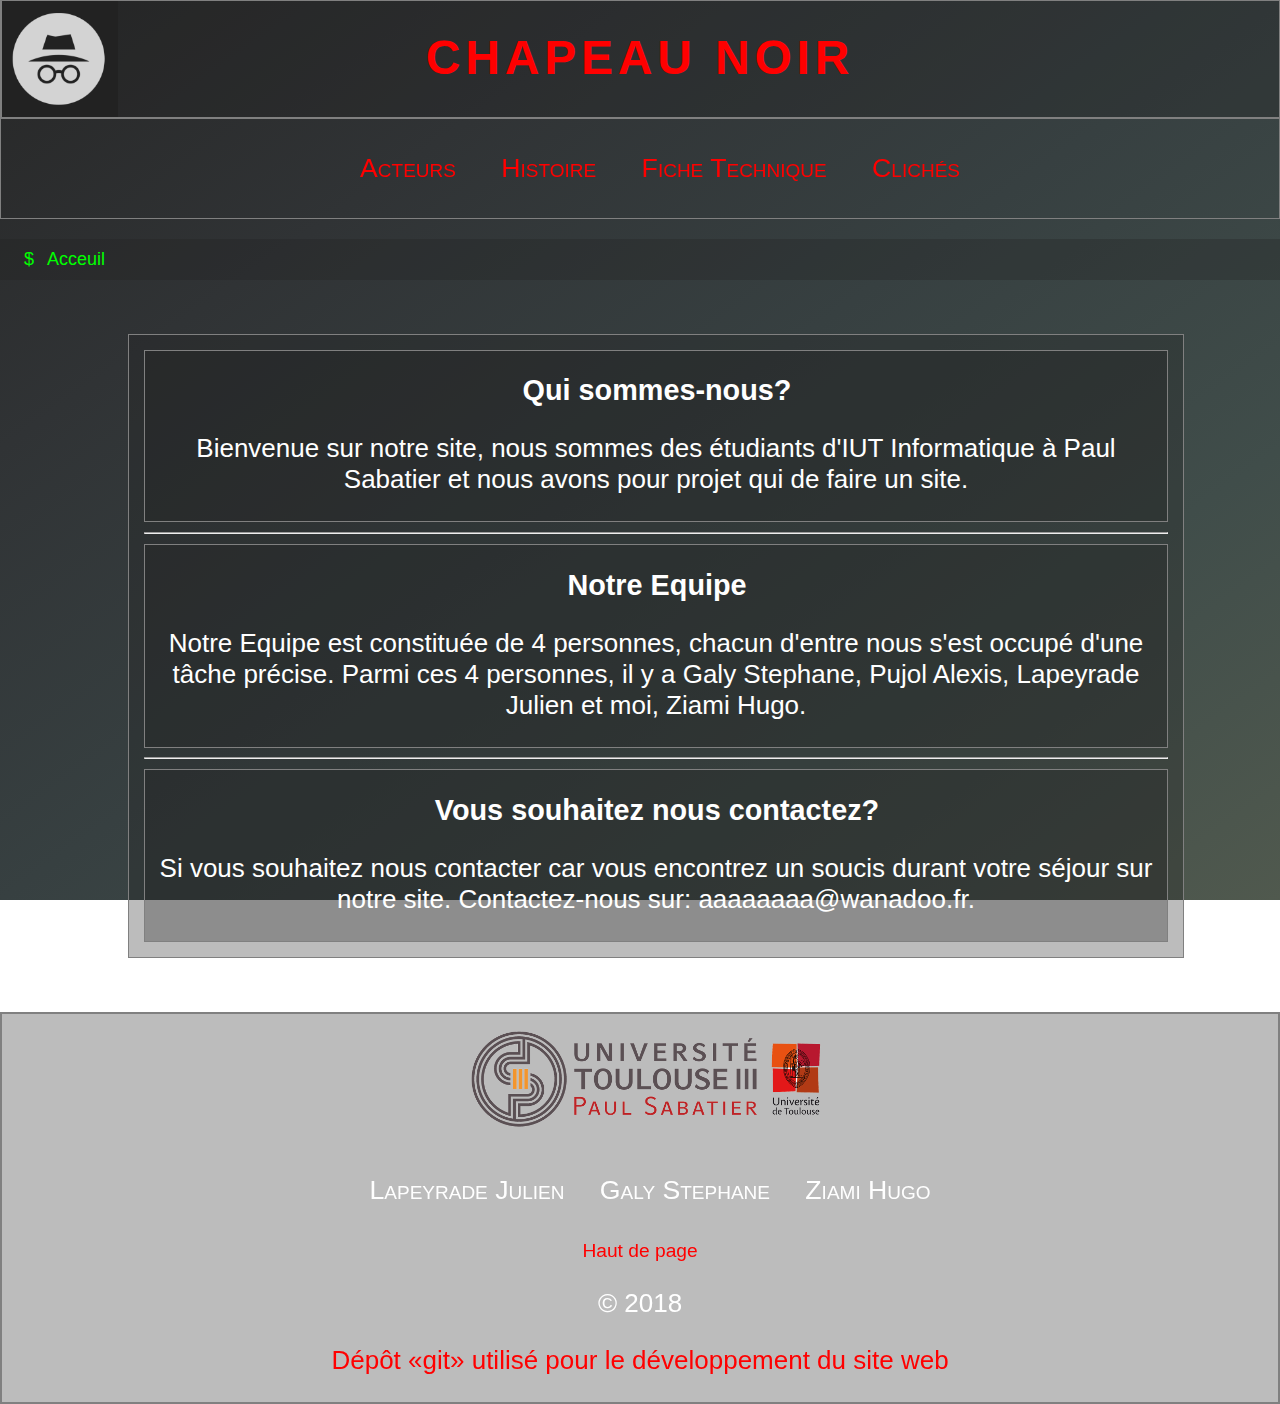
<file: Accueil.html>
<!doctype hmtl>
<html lang="fr">

<head>
	<!-- En-tête de la page -->
	<meta charset="utf-8" />
	<!-- Page écrit en UTF-8 -->
	<meta name="viewport" content="width=device-width, initial-scale=1">
	<title> Hacker </title>
	<!-- Titre de la page (nom visible sur la page mais dans l'onglet) -->
	<link rel="stylesheet" type="text/css" href="css/style.css" media="all" />
	<!-- liaison à une page css -->
	<link rel="icon" type="image/jpg" href="images/LOGO.jpg" />
	<!-- logo du site -->
</head>

<body>
   <!-- Corps de la page -->
   <main>
	<!-- Tout le Contenu -->
	<header>
		<!-- Haut de la page -->
		<h1>Chapeau Noir</h1>
		<a id="logo" href="Accueil.html"><img src="images/LOGO.jpg" type="image/jpg"></a>
	</header>
	<nav>
		<!-- Navigation du site -->
		<ul>
			<li><a href="pages/Acteurs.html">Acteurs</a></li>
			<li><a href="pages/Histoire.html">Histoire</a></li>
			<li><a href="pages/FicheTechnique.html">Fiche Technique</a></li>
			<li><a href="pages/Cliches.html">Clichés</a></li>
		</ul>
	</nav>
	<ul class="Ariane">
		<!-- Fil d'Ariane -->
		<li>Acceuil</li>
	</ul>
	<section>
		<!-- Contenu informatif -->
		<article>
			<h2> Qui sommes-nous?</h2>
			<p>
				Bienvenue sur notre site, nous sommes des étudiants d'IUT Informatique à Paul Sabatier et nous avons pour projet qui
				de faire un site.
			</p>
		</article>
		<hr>
		<article>
			<h2> Notre Equipe </h2>
			<p>
				Notre Equipe est constituée de 4 personnes, chacun d'entre nous s'est occupé d'une tâche précise. Parmi ces 4
				personnes, il y a Galy Stephane, Pujol Alexis, Lapeyrade Julien et moi, Ziami Hugo.
			</p>
		</article>
		<hr>
		<article>
			<h2> Vous souhaitez nous contactez?</h2>
			<p>
				Si vous souhaitez nous contacter car vous encontrez un soucis durant votre séjour sur notre site. Contactez-nous
				sur: aaaaaaaa@wanadoo.fr.
			</p>
		</article>
       </section>
       <footer>
	      <!-- Pied de la page -->
	      <nav>
		     <a href="http://iut.ups-tlse.fr/"><img id="iut" src="images/iut.png" alt="iut"></a>
		     <ul>
			      <li>Lapeyrade Julien</li>
			      <li>Galy Stephane</li>
			      <li>Ziami Hugo</li>
		     </ul>
		     <div class="ancre">
			      <!-- Lien qui envoi au Haut de la page -->
			      <a href="#logo">Haut de page</a>
		     </div>
		     <p>
			      &copy 2018
		     </p>
		     <p>
			      <a href="https://github.com/Umastick/Hacker" target="_blank">Dépôt <q>git</q> utilisé pour le développement du site web</a>
		     </p>
	       </nav>
       </footer>
  </main>
</body>
</html>
</file>
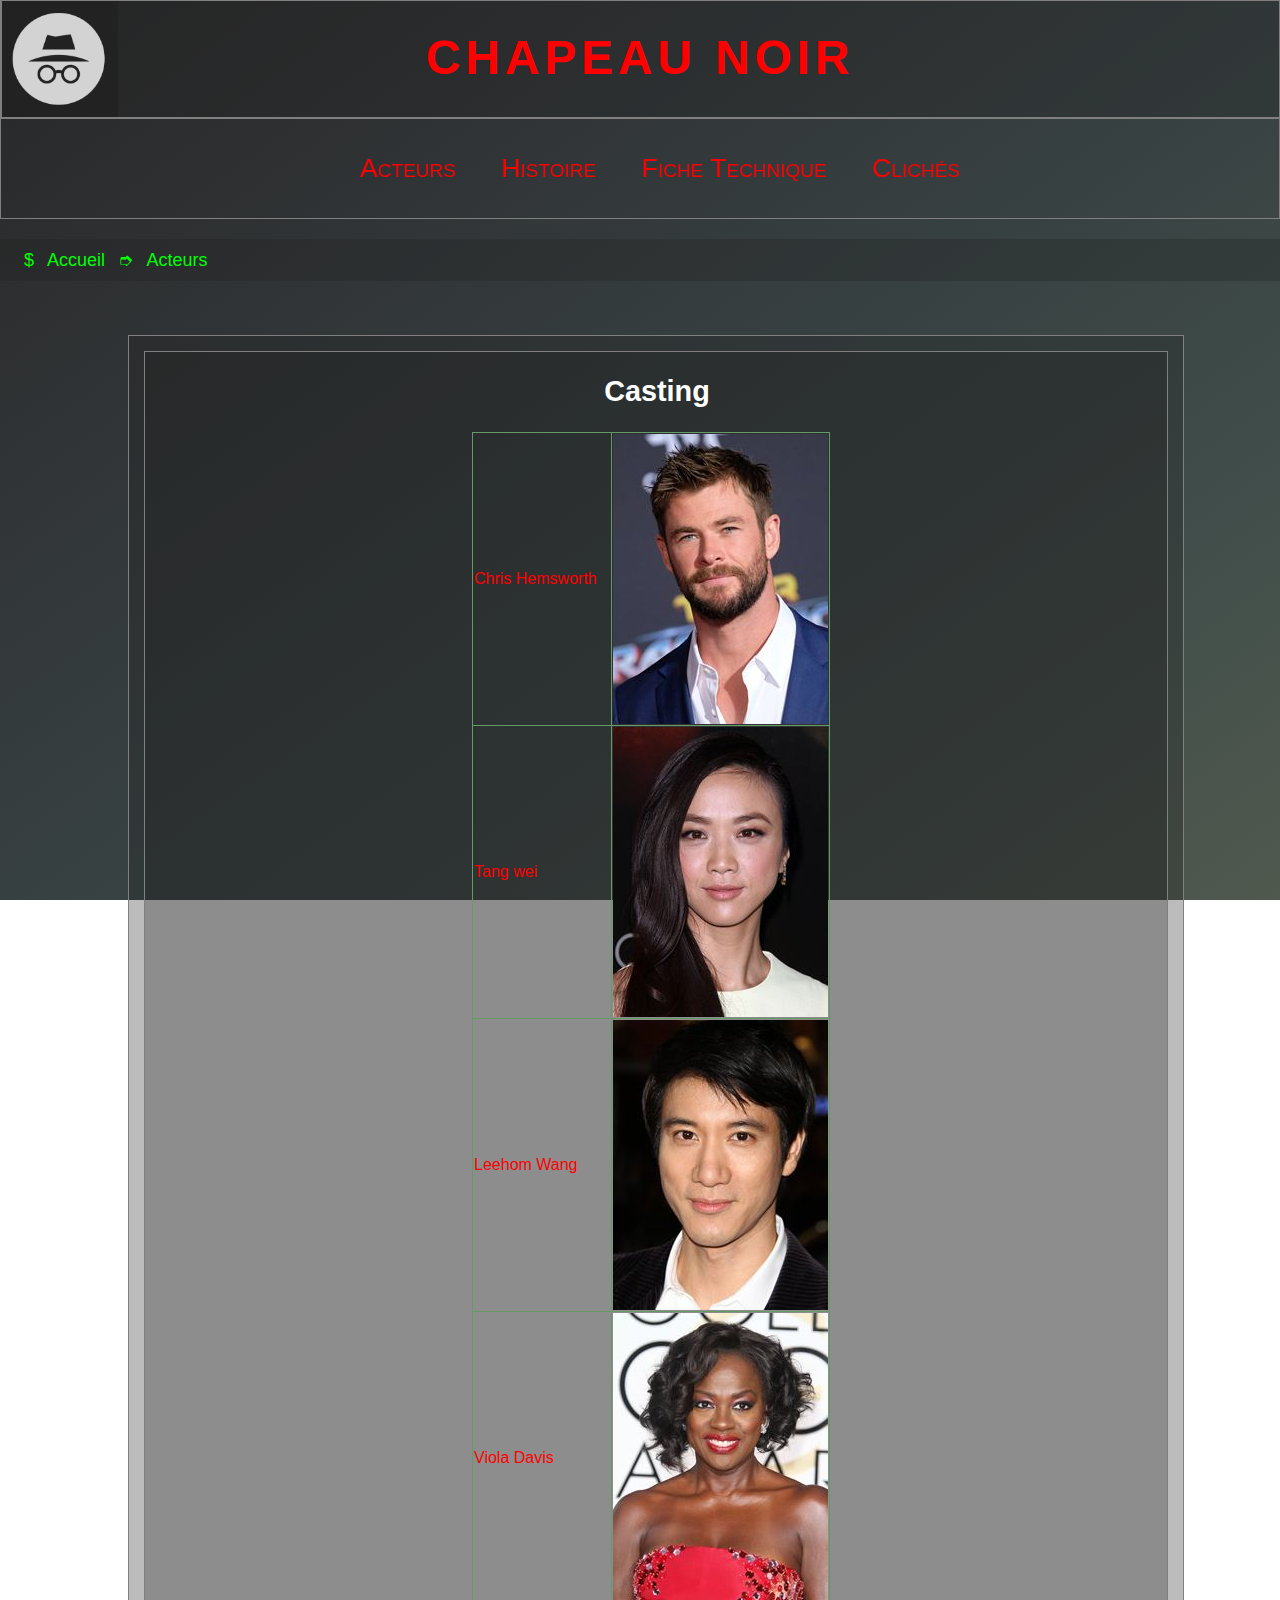
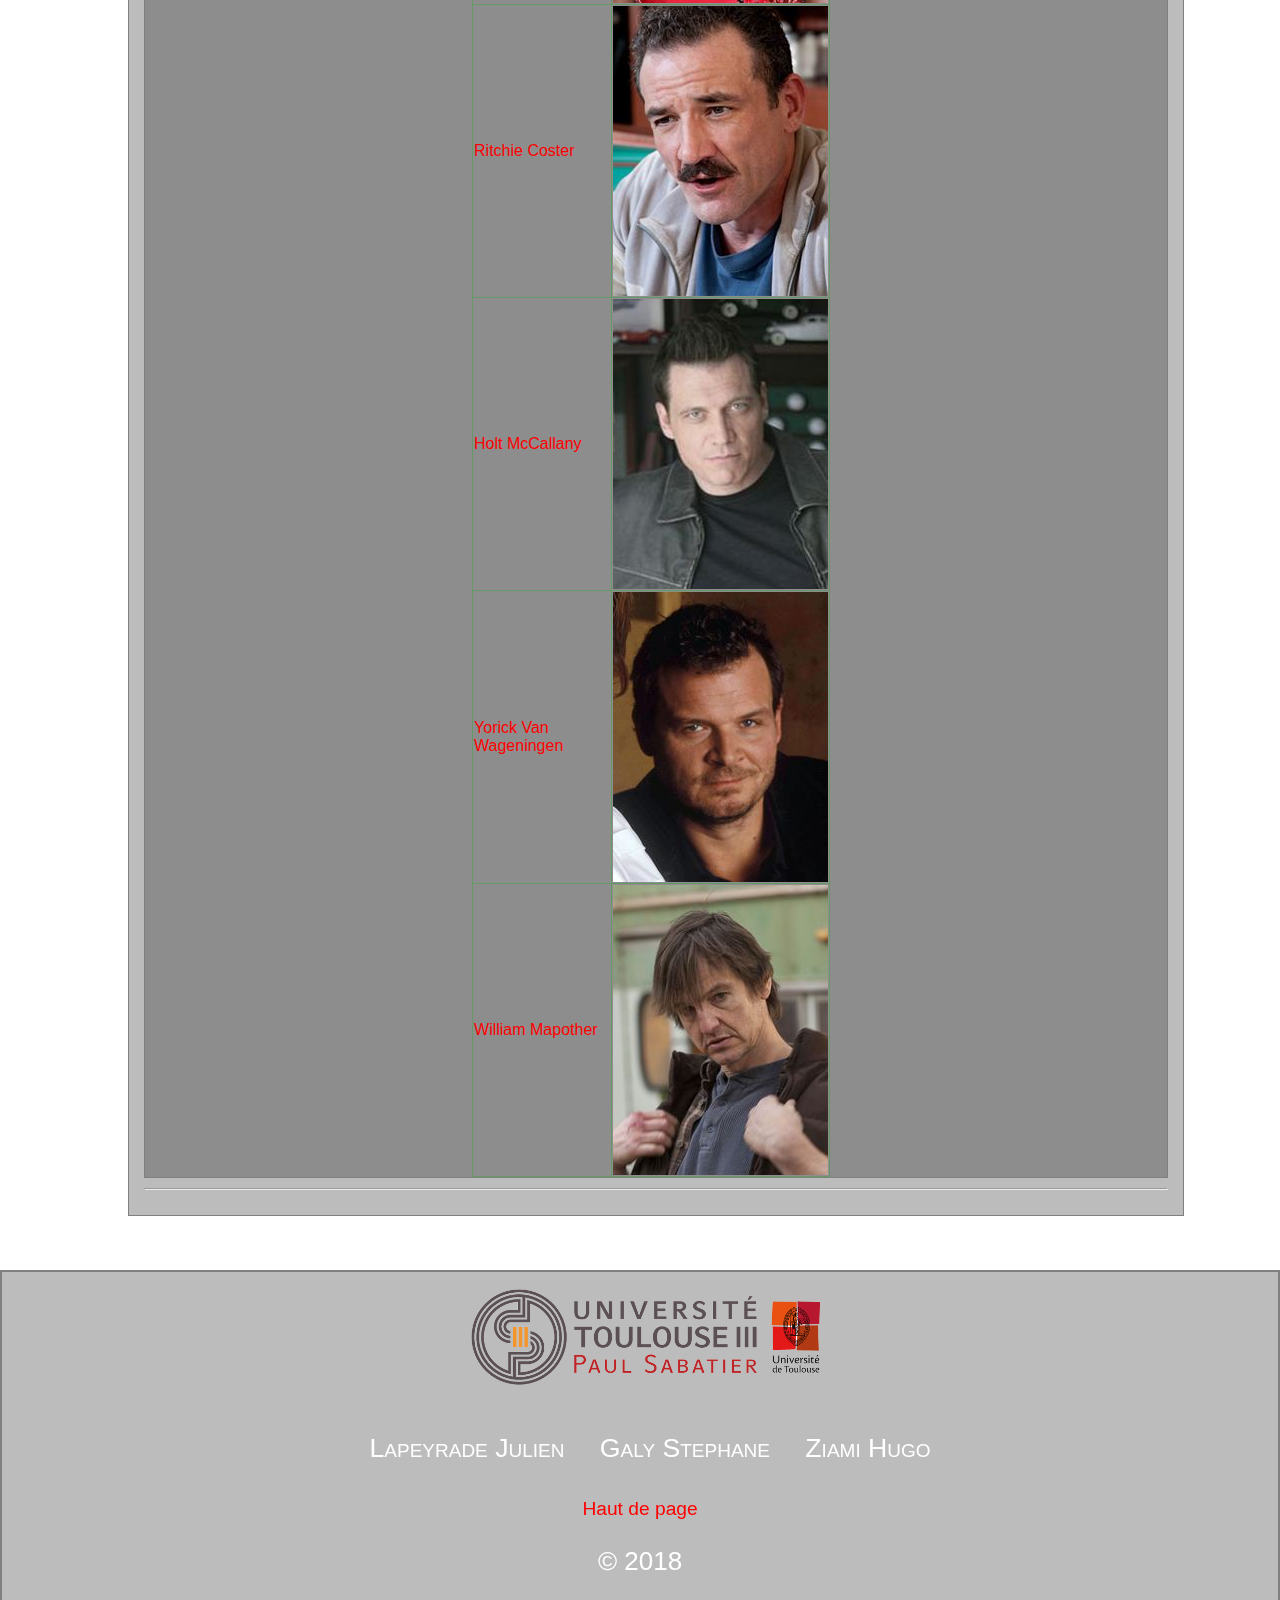
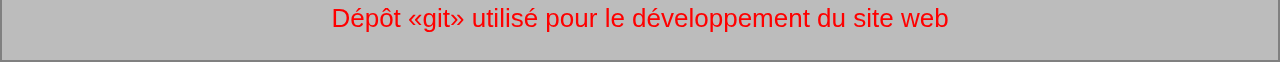
<file: pages/Acteurs.html>
<!doctype hmtl>
<html lang="fr">
<head>
      <!-- En-tête de la page -->
      <meta charset="utf-8"/>
      <!-- Page écrit en UTF-8 -->
      <meta name="viewport" content="width=device-width, initial-scale=1">
      <title> Site </title>
      <!-- Titre de la page (nom visible sur la page mais dans l'onglet) -->
      <link rel="stylesheet" type="text/css" href="../css/style.css" media="all" />
      <!-- liaison a une page css -->
      <link rel="icon" type="image/jpg" href="../images/LOGO.jpg" />
      <!-- logo du site -->
</head>
   
<body>
   <!-- Corps de la page -->
   <main class="other">
         <!-- Tout le Contenu -->
         <header>
            <!-- Haut de la page -->
            <h1>Chapeau Noir</h1>
            <a id="logo" href="../Accueil.html"><img src="../images/LOGO.jpg" type="image/jpg"></a>
         </header>
         <nav>
            <!-- Navigation du site -->
            <ul>
               <li><a href="Acteurs.html">Acteurs</a></li>
               <li><a href="Histoire.html">Histoire</a></li>
               <li><a href="FicheTechnique.html">Fiche Technique</a></li>
               <li><a href="Cliches.html">Clichés</a></li>
            </ul>
         </nav>
         <ul class="Ariane">
            <!-- Fil d'Ariane -->
            <li><a href="../Accueil.html">Accueil</a></li>
            <li>Acteurs</li>
         </ul>
         <section>
                 <!-- Contenu informatif -->
                 <article>
                         <h2>Casting</h2>
			 <div id="container">
                         <table>
                               <tr>
                                   <td><a href="https://fr.wikipedia.org/wiki/Chris_Hemsworth" target="_blank">Chris Hemsworth</a></td>
                                   <td><img src="../images/Acteur1.jpg"></td>
                               </tr>
                               <tr>
                                   <td><a href="https://fr.wikipedia.org/wiki/Tang_Wei" target="_blank">Tang wei</a></td>
                                   <td><img src="../images/Acteur2.jpg"></td>
                               </tr>
                               <tr>
                                   <td><a href="https://fr.wikipedia.org/wiki/Wang_Leehom" target="_blank">Leehom Wang</a></td>
                                   <td><img src="../images/Acteur3.jpg"></td>
                               </tr>
                               <tr>
                                   <td><a href="https://fr.wikipedia.org/wiki/Viola_Davis" target="_blank">Viola Davis</a></td>
                                   <td><img src="../images/Acteur4.jpg"></td>
                               </tr>
                               <tr>
                                   <td><a href="https://fr.wikipedia.org/wiki/Ritchie_Coster" target="_blank">Ritchie Coster</a></td>
                                   <td><img src="../images/Acteur5.jpg"></td>
                               </tr>
                               <tr>
                                   <td><a href="https://fr.wikipedia.org/wiki/Holt_McCallany" target="_blank">Holt McCallany</a></td>
                                   <td><img src="../images/Acteur6.jpg"></td>
                               </tr>
                               <tr>
                                   <td><a href="https://fr.wikipedia.org/wiki/Yorick_van_Wageningen" target="_blank">Yorick Van Wageningen</a></td>
                                   <td><img src="../images/Acteur7.jpg"></td>
                               </tr>
                               <tr>
                                   <td><a href="https://fr.wikipedia.org/wiki/William_Mapother" target="_blank">William Mapother</a></td>
                                   <td><img src="../images/Acteur8.jpg"></td>
                               </tr>
                        </table>
			</div>
               </article>
               <hr>
       </section>                          
       <footer>
	      <!-- Pied de la page -->
	      <nav>
		     <a href="http://iut.ups-tlse.fr/"><img id="iut" src="../images/iut.png" alt="iut"></a>
		     <ul>
			      <li>Lapeyrade Julien</li>
			      <li>Galy Stephane</li>
			      <li>Ziami Hugo</li>
		     </ul>
		     <div class="ancre">
			      <!-- Lien qui envoi au Haut de la page -->
			      <a href="#logo">Haut de page</a>
		     </div>
		     <p>
			      &copy 2018
		     </p>
		     <p>
			      <a href="https://github.com/Umastick/Hacker" target="_blank">Dépôt <q>git</q> utilisé pour le développement du site web</a>
		     </p>
	       </nav>
       </footer>
  </main>
</body>
</html>
</file>
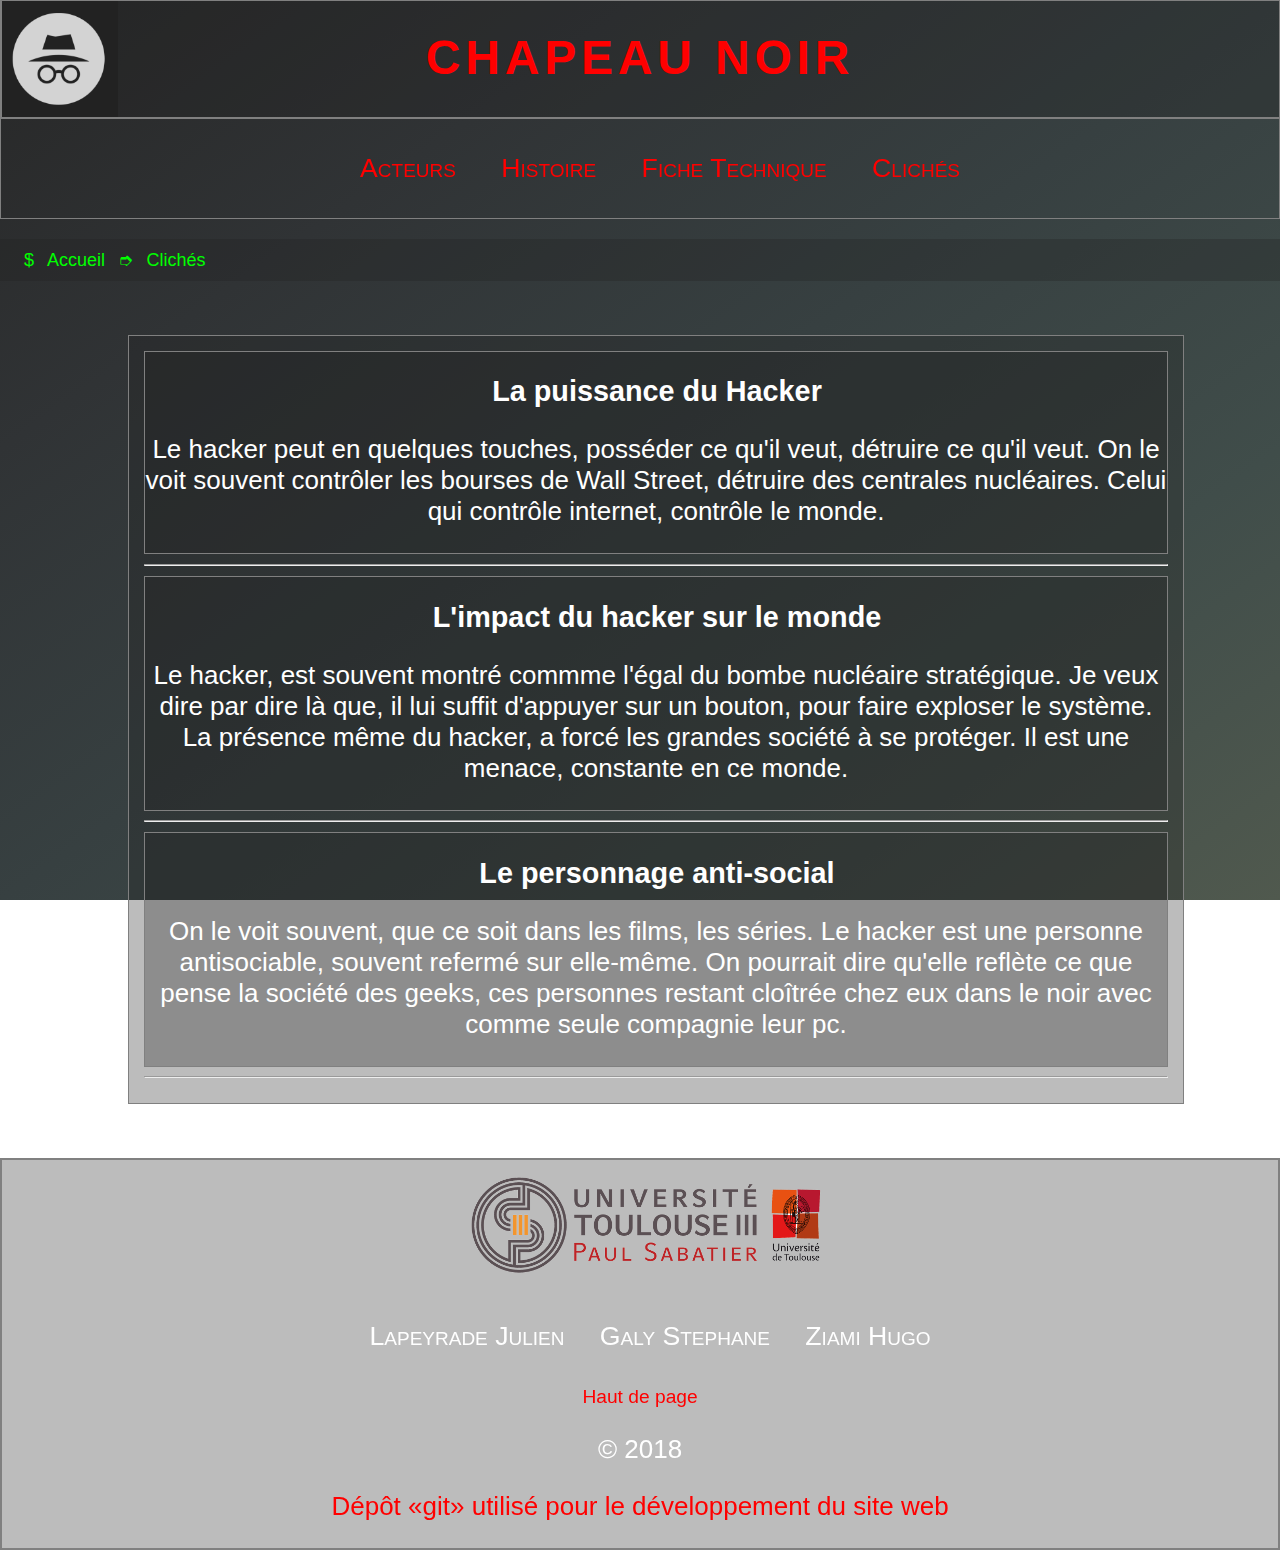
<file: pages/Cliches.html>
<!doctype hmtl>
<html lang="fr">
<head>
      <!-- En-tête de la page -->
      <meta charset="utf-8"/>
      <!-- Page écrit en UTF-8 -->
      <meta name="viewport" content="width=device-width, initial-scale=1">
      <title> Hacker </title>
      <!-- Titre de la page (nom visible sur la page mais dans l'onglet) -->
      <link rel="stylesheet" type="text/css" href="../css/style.css" media="all" />
      <!-- liaison a une page css -->
      <link rel="icon" type="image/jpg" href="../images/LOGO.jpg" />
      <!-- logo du site -->
</head>
   
<body>
   <!-- Corps de la page -->
   <main class="other">
         <!-- Tout le Contenu -->
         <header>
            <!-- Haut de la page -->
            <h1>Chapeau Noir</h1>
            <a id="logo" href="../Accueil.html"><img src="../images/LOGO.jpg" type="image/jpg"></a>
         </header>
         <nav>
            <!-- Navigation du site -->
            <ul>
               <li><a href="Acteurs.html">Acteurs</a></li>
               <li><a href="Histoire.html">Histoire</a></li>
               <li><a href="FicheTechnique.html">Fiche Technique</a></li>
               <li><a href="Cliches.html">Clichés</a></li>
            </ul>
         </nav>
         <ul class="Ariane">
            <!-- Fil d'Ariane -->
            <li><a href="../Accueil.html">Accueil</a></li>
            <li>Clichés</li>
         </ul>
         <section>
                 <!-- Contenu informatif -->
                 <article>
                         <h2> La puissance du Hacker</h2>
			<p>
				Le hacker peut en quelques touches, posséder ce qu'il veut, détruire ce qu'il veut.
				On le voit souvent contrôler les bourses de Wall Street, détruire des centrales nucléaires.
				Celui qui contrôle internet, contrôle le monde.
			</p>
		</article>
		<hr>
		<article>
			<h2> L'impact du hacker sur le monde </h2>
			<p>
				Le hacker, est souvent montré commme l'égal du bombe nucléaire stratégique. Je veux dire par dire là que,
				il lui suffit d'appuyer sur un bouton, pour faire exploser le système. La présence même du hacker, a 
				forcé les grandes société à se protéger. Il est une menace, constante en ce monde.
			</p>
		</article>
		<hr>
		<article>
			<h2> Le personnage anti-social </h2>
			<p>
				On le voit souvent, que ce soit dans les films, les séries. Le hacker est une personne antisociable,
				souvent refermé sur elle-même. On pourrait dire qu'elle reflète ce que pense la société des geeks,
				ces personnes restant cloîtrée chez eux dans le noir avec comme seule compagnie leur pc.
			</p>
               </article>
               <hr>
       </section>                          
       <footer>
	      <!-- Pied de la page -->
	      <nav>
		     <a href="http://iut.ups-tlse.fr/"><img id="iut" src="../images/iut.png" alt="iut"></a>
		     <ul>
			      <li>Lapeyrade Julien</li>
			      <li>Galy Stephane</li>
			      <li>Ziami Hugo</li>
		     </ul>
		     <div class="ancre">
			      <!-- Lien qui envoi au Haut de la page -->
			      <a href="#logo">Haut de page</a>
		     </div>
		     <p>
			      &copy 2018
		     </p>
		     <p>
			      <a href="https://github.com/Umastick/Hacker" target="_blank">Dépôt <q>git</q> utilisé pour le développement du site web</a>
		     </p>
	       </nav>
       </footer>
  </main>
</body>
</html>
</file>
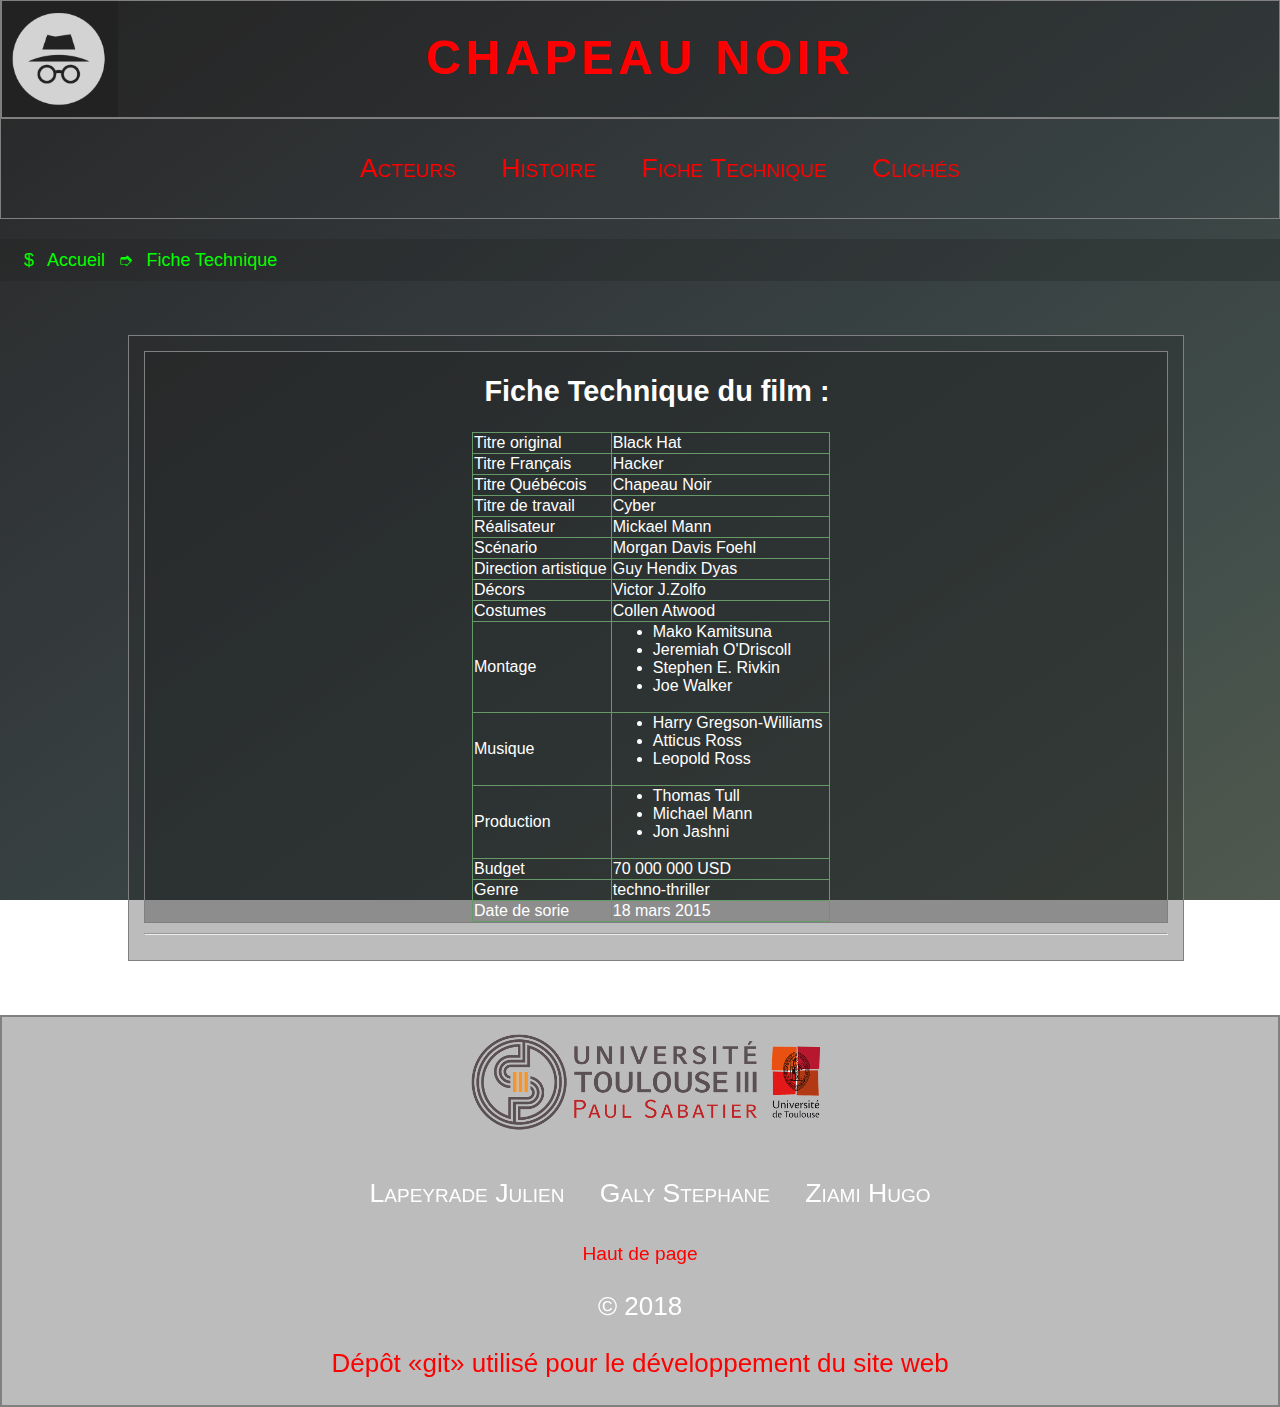
<file: pages/FicheTechnique.html>
<!doctype hmtl>
<html lang="fr">
<head>
      <!-- En-tête de la page -->
      <meta charset="utf-8"/>
      <!-- Page écrit en UTF-8 -->
      <meta name="viewport" content="width=device-width, initial-scale=1">
      <title> Site </title>
      <!-- Titre de la page (nom visible sur la page mais dans l'onglet) -->
      <link rel="stylesheet" type="text/css" href="../css/style.css" media="all" />
      <!-- liaison a une page css -->
      <link rel="icon" type="image/jpg" href="../images/LOGO.jpg" />
      <!-- logo du site -->
</head>
   
<body>
   <!-- Corps de la page -->
   <main class="other">
         <!-- Tout le Contenu -->
         <header>
            <!-- Haut de la page -->
            <h1>Chapeau Noir</h1>
            <a id="logo" href="../Accueil.html"><img src="../images/LOGO.jpg" type="image/jpg"></a>
         </header>
         <nav>
            <!-- Navigation du site -->
            <ul>
               <li><a href="Acteurs.html">Acteurs</a></li>
               <li><a href="Histoire.html">Histoire</a></li>
               <li><a href="FicheTechnique.html">Fiche Technique</a></li>
               <li><a href="Cliches.html">Clichés</a></li>
            </ul>
         </nav>
         <ul class="Ariane">
            <!-- Fil d'Ariane -->
            <li><a href="../Accueil.html">Accueil</a></li>
            <li>Fiche Technique</li>
         </ul>
         <section>
                 <!-- Contenu informatif -->
                 <article>
                         <h2>Fiche Technique du film :</h2>
			 <div id="container">
                         <table>
                                 <tr>
                                    <td>Titre original</td>
                                    <td>Black Hat</td>
                                 </tr>
                                 <tr>
                                    <td>Titre Français</td>
                                    <td>Hacker</td>
                                 </tr>
                                 <tr>
                                    <td>Titre Québécois</td>
                                    <td>Chapeau Noir</td>
                                 </tr>
                                 <tr>
                                    <td>Titre de travail</td>
                                    <td>Cyber</td>
                                 </tr>
                                 <tr>
                                    <td>Réalisateur</td>
                                    <td>Mickael Mann</td>
                                 </tr>
                                 <tr>
                                    <td>Scénario</td>
                                    <td>Morgan Davis Foehl</td>
                                 </tr>
                                 <tr>
                                    <td>Direction artistique</td>
                                    <td>Guy Hendix Dyas</td>
                                 </tr>
                                 <tr>
                                    <td>Décors</td>
                                    <td>Victor J.Zolfo</td>
                                 </tr>
                                 <tr>
                                    <td>Costumes</td>
                                    <td>Collen Atwood</td>
                                 </tr>
                                 <tr>
                                    <td>Montage</td>
                                    <td>
					    <ul>
						    <li>Mako Kamitsuna</li>
						    <li>Jeremiah O'Driscoll</li>
						    <li>Stephen E. Rivkin</li>
						    <li>Joe Walker</li>
							
					    </ul>
				    </td>
                                 </tr>
                                 <tr>
                                    <td>Musique</td>
                                    <td>
					    <ul>
					    	    <li>Harry Gregson-Williams</li>
						    <li>Atticus Ross</li>
					    	    <li>Leopold Ross</li>
					    </ul>
				    </td>
                                 </tr>
                                 <tr>
                                    <td>Production</td>
                                    <td>
					    <ul>
						    <li>Thomas Tull</li>
						    <li>Michael Mann</li>
						    <li>Jon Jashni</li>
					    </ul>
				    </td>
                                 </tr>
                                 <tr>
                                    <td>Budget</td>
                                    <td>70 000 000 USD</td>
                                 </tr>
                                 <tr>
                                    <td>Genre</td>
                                    <td>techno-thriller</td>
                                 </tr>
                                 <tr>
                                    <td>Date de sorie</td>
                                    <td>18 mars 2015</td>
                                 </tr>
                         </table>
			 </div>
               </article>
               <hr>
       </section>                          
       <footer>
	      <!-- Pied de la page -->
	       <nav>
		     <a href="http://iut.ups-tlse.fr/"><img id="iut" src="../images/iut.png" alt="iut"></a>
		     <ul>
			      <li>Lapeyrade Julien</li>
			      <li>Galy Stephane</li>
			      <li>Ziami Hugo</li>
		     </ul>
		     <div class="ancre">
			      <!-- Lien qui envoi au Haut de la page -->
			      <a href="#logo">Haut de page</a>
		     </div>
		     <p>
			      &copy 2018
		     </p>
		     <p>
			      <a href="https://github.com/Umastick/Hacker" target="_blank">Dépôt <q>git</q> utilisé pour le développement du site web</a>
		     </p>
	      </nav>
	
     </footer>
  </main>
</body>
</html>
</file>
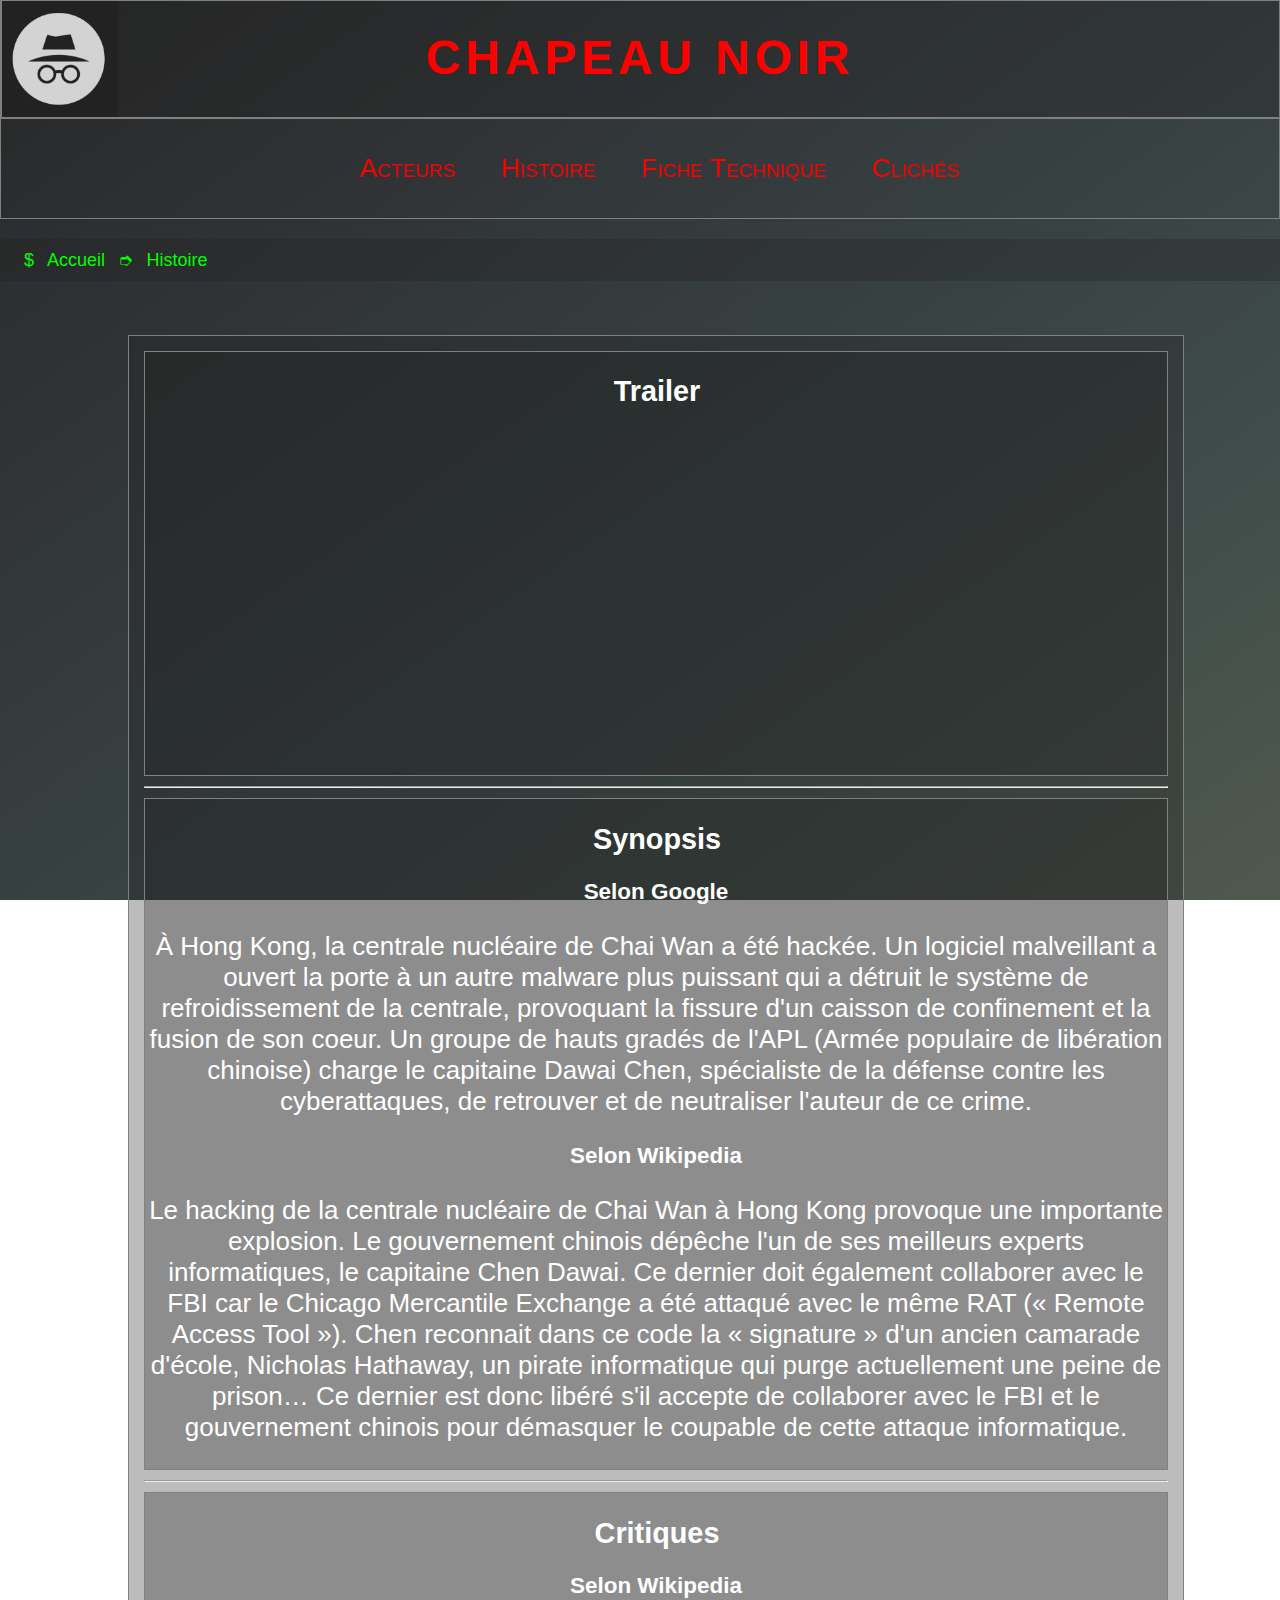
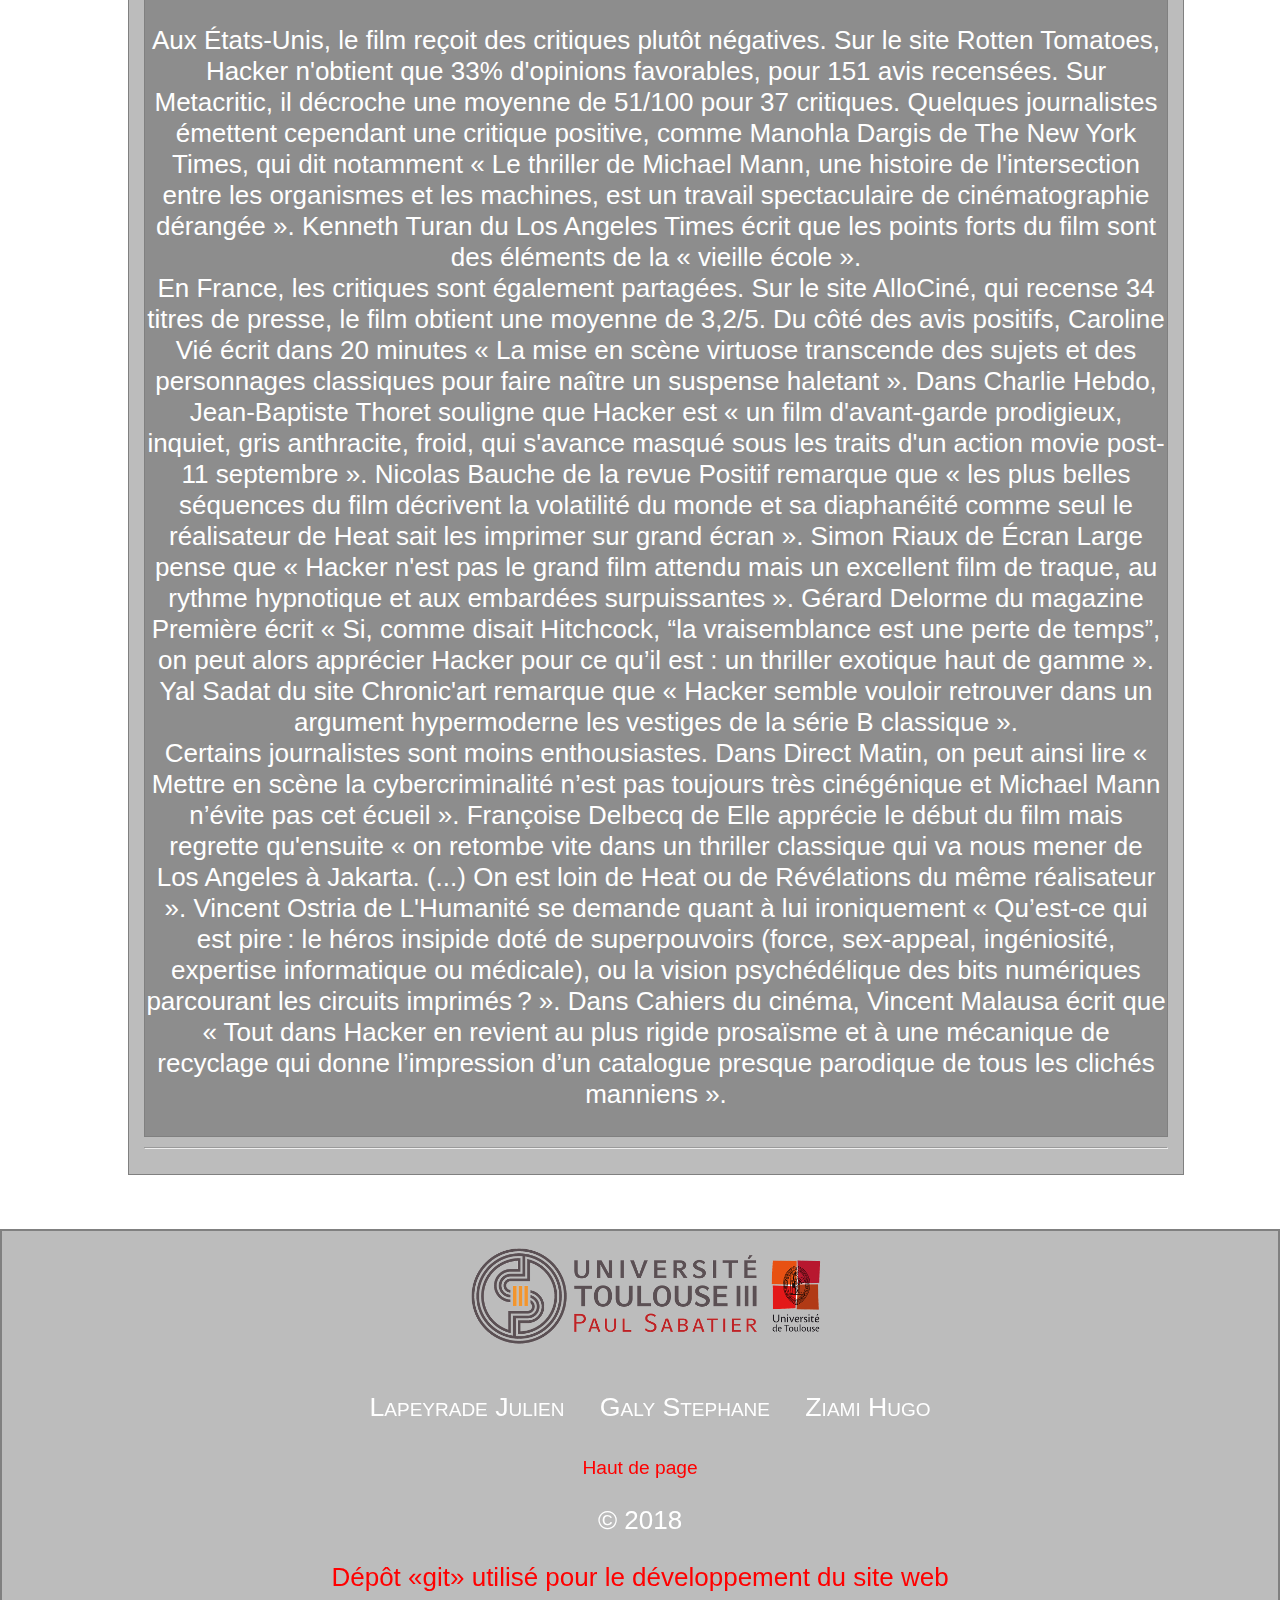
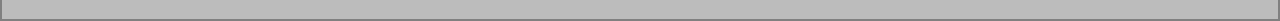
<file: pages/Histoire.html>
<!doctype hmtl>
<html lang="fr">
<head>
      <!-- En-tête de la page -->
      <meta charset="utf-8"/>
      <!-- Page écrit en UTF-8 -->
      <meta name="viewport" content="width=device-width, initial-scale=1">
      <title> Hacker </title>
      <!-- Titre de la page (nom visible sur la page mais dans l'onglet) -->
      <link rel="stylesheet" type="text/css" href="../css/style.css" media="all" />
      <!-- liaison a une page css -->
      <link rel="icon" type="image/jpg" href="../images/LOGO.jpg" />
      <!-- logo du site -->
</head>
   
<body>
   <!-- Corps de la page -->
   <main class="other">
         <!-- Tout le Contenu -->
         <header>
            <!-- Haut de la page -->
            <h1>Chapeau Noir</h1>
            <a id="logo" href="../Accueil.html"><img src="../images/LOGO.jpg" type="image/jpg"></a>
         </header>
         <nav>
            <!-- Navigation du site -->
            <ul>
               <li><a href="Acteurs.html">Acteurs</a></li>
               <li><a href="Histoire.html">Histoire</a></li>
               <li><a href="FicheTechnique.html">Fiche Technique</a></li>
               <li><a href="Cliches.html">Clichés</a></li>
            </ul>
         </nav>
         <ul class="Ariane">
            <!-- Fil d'Ariane -->
            <li><a href="../Accueil.html">Accueil</a></li>
            <li>Histoire</li>
         </ul>
         <section>
                 <!-- Contenu informatif -->
                 <article>		 
			 <h2> Trailer</h2>
			 <p> 
				<iframe width="560" height="315" src="https://www.youtube.com/embed/gvguTQ9uPSA" frameborder="0" allow="accelerometer; autoplay; encrypted-media; gyroscope; picture-in-picture" allowfullscreen></iframe>
			 </p>
	         </article>
		 <hr>
		 <article>
			 <h2> Synopsis </h2>
				<h3>Selon Google</h3>
			 		<p>
			 			À Hong Kong, la centrale nucléaire de Chai Wan a été hackée. Un logiciel malveillant a ouvert la porte à un autre malware plus puissant qui a détruit le système de refroidissement de la centrale, provoquant la fissure d'un caisson de confinement et la fusion de son coeur. Un groupe de hauts gradés de l'APL (Armée populaire de libération chinoise) charge le capitaine Dawai Chen, spécialiste de la défense contre les cyberattaques, de retrouver et de neutraliser l'auteur de ce crime.
			 		</p>
				<h3>Selon Wikipedia</h3>
			 		<p> 
				  		Le hacking de la centrale nucléaire de Chai Wan à Hong Kong provoque une importante explosion. Le gouvernement chinois dépêche l'un de ses meilleurs experts informatiques, le capitaine Chen Dawai. Ce dernier doit également collaborer avec le FBI car le Chicago Mercantile Exchange a été attaqué avec le même RAT (« Remote Access Tool »). Chen reconnait dans ce code la « signature » d'un ancien camarade d'école, Nicholas Hathaway, un pirate informatique qui purge actuellement une peine de prison… Ce dernier est donc libéré s'il accepte de collaborer avec le FBI et le gouvernement chinois pour démasquer le coupable de cette attaque informatique.
			 		</p>
		 </article>
		 <hr> 
		 <article>
			 <h2>Critiques</h2>
				<h3>Selon Wikipedia</h3>
			 		<p>
						Aux États-Unis, le film reçoit des critiques plutôt négatives. Sur le site Rotten Tomatoes, Hacker n'obtient que 33% d'opinions favorables, pour 151 avis recensées. Sur Metacritic, il décroche une moyenne de 51/100 pour 37 critiques. Quelques journalistes émettent cependant une critique positive, comme Manohla Dargis de The New York Times, qui dit notamment « Le thriller de Michael Mann, une histoire de l'intersection entre les organismes et les machines, est un travail spectaculaire de cinématographie dérangée ». Kenneth Turan du Los Angeles Times écrit que les points forts du film sont des éléments de la « vieille école ».<br>

						En France, les critiques sont également partagées. Sur le site AlloCiné, qui recense 34 titres de presse, le film obtient une moyenne de 3,2/5. Du côté des avis positifs, Caroline Vié écrit dans 20 minutes « La mise en scène virtuose transcende des sujets et des personnages classiques pour faire naître un suspense haletant ». Dans Charlie Hebdo, Jean-Baptiste Thoret souligne que Hacker est « un film d'avant-garde prodigieux, inquiet, gris anthracite, froid, qui s'avance masqué sous les traits d'un action movie post-11 septembre ». Nicolas Bauche de la revue Positif remarque que « les plus belles séquences du film décrivent la volatilité du monde et sa diaphanéité comme seul le réalisateur de Heat sait les imprimer sur grand écran ». Simon Riaux de Écran Large pense que « Hacker n'est pas le grand film attendu mais un excellent film de traque, au rythme hypnotique et aux embardées surpuissantes ». Gérard Delorme du magazine Première écrit « Si, comme disait Hitchcock, “la vraisemblance est une perte de temps”, on peut alors apprécier Hacker pour ce qu’il est : un thriller exotique haut de gamme ». Yal Sadat du site Chronic'art remarque que « Hacker semble vouloir retrouver dans un argument hypermoderne les vestiges de la série B classique ».<br>

						Certains journalistes sont moins enthousiastes. Dans Direct Matin, on peut ainsi lire « Mettre en scène la cybercriminalité n’est pas toujours très cinégénique et Michael Mann n’évite pas cet écueil ». Françoise Delbecq de Elle apprécie le début du film mais regrette qu'ensuite « on retombe vite dans un thriller classique qui va nous mener de Los Angeles à Jakarta. (...) On est loin de Heat ou de Révélations du même réalisateur ». Vincent Ostria de L'Humanité se demande quant à lui ironiquement « Qu’est-ce qui est pire : le héros insipide doté de superpouvoirs (force, sex-appeal, ingéniosité, expertise informatique ou médicale), ou la vision psychédélique des bits numériques parcourant les circuits imprimés ? ». Dans Cahiers du cinéma, Vincent Malausa écrit que « Tout dans Hacker en revient au plus rigide prosaïsme et à une mécanique de recyclage qui donne l’impression d’un catalogue presque parodique de tous les clichés manniens ».
			 		</p>
                 </article>
                 <hr>
       </section>                          
       <footer>
	      <!-- Pied de la page -->
	      <nav>
		     <a href="http://iut.ups-tlse.fr/"><img id="iut" src="../images/iut.png" alt="iut"></a>
		     <ul>
			      <li>Lapeyrade Julien</li>
			      <li>Galy Stephane</li>
			      <li>Ziami Hugo</li>
		     </ul>
		     <div class="ancre">
			      <!-- Lien qui envoi au Haut de la page -->
			      <a href="#logo">Haut de page</a>
		     </div>
		     <p>
			      &copy 2018
		     </p>
		     <p>
			      <a href="https://github.com/Umastick/Hacker" target="_blank">Dépôt <q>git</q> utilisé pour le développement du site web</a>
		     </p>
	       </nav>
       </footer>
  </main>
</body>
</html>
</file>
<file: css/style.css>
/*----------------------------------------------------------- CSS: Hacker ----------------------------------------------------------- */
/* Feuille de style désigné au site Hacker pour le module M1105 */
/* Les auteurs du site sont: Lapeyrade Julien, Galy Stéphane et Ziami Hugo */


 

/* ------------------------------------------------------ PAGE INDEX ---------------------------------------------------------------- */

.main h1
{
	font-size: 4rem;
	text-align: center;
	font-family: Agenda-light, sans-serif;
	margin-top: 0;
	letter-spacing: .3rem;
}

.main video
{
	position: fixed;
	top: 50%;
	left: 50%;
	min-width: 100%;
	min-height: 100%;
	width: auto;
	height: auto;
	z-index: -100;
	transform: translateX(-50%) translateY(-50%);
	background: url('images/Hacker0.jpg') no-repeat;
	background-size: cover;
	transition: 1s opacity;
}

.main img
{
	position: fixed;
	top: 50%;
	left: 50%;
	min-width: 100%;
	min-height: 100%;
	width: auto;
	height: auto;
	z-index: -99;
	transform: translateX(-50%) translateY(-50%);
	background-size: cover;
	transition: 1s opacity;
	opacity:0.15;
}

.main div
{
	font-family: Agenda-Light, Agenda Light, Agenda, Arial Narrow, sans-serif;
	position:absolute;
	left:30%;
	color: white;
	padding: 2rem;
	width: 33%;
	margin:2rem;
	font-size: 1.5rem;
}

#Hacker0 div a
{
	display: block;
	width: 80%;
	padding: .4rem;
	border: none;
	margin: 1rem auto;
	font-size: 1.3rem;
	background: rgba(255,255,255,0.23);
	color: #fff;
	border-radius: 3px;
	cursor: pointer;
	transition: .3s background;
}

#Hacker0 a:hover
{
	background: rgba(0,0,0,0.5);
}

p, #Hacker0 blockquote
{
	text-align: center;
	font-size:26;
	color:white;
}

#Hacker0 blockquote q
{
	color:chartreuse;
}

.main a
{
	display: block;
	width: 80%;
	padding: .4rem;
	border: none;
	text-decoration: none;
	text-align: center;
	margin: 1rem auto;
	font-size: 1.3rem;
	background: rgba(255,255,255,0.23);
	color: #fff;
	border-radius: 3px;
	cursor: pointer;
	transition: .3s background;
}

#Hacker0 a:hover
{
	background:rgba(0,0,0,0.9);
}

@media screen and (max-device-width: 500px) { 
  div{width:70%;} 
}
@media screen and (max-device-width: 800px) {
  html { 
	  background: url(images/Hacker0.jpg) #000 no-repeat center center fixed; 
	}
  #position_video { 
	  display: none; 
	}
} 
/* ------------------------------------------------ COMMUN A TOUTES LES AUTRES PAGES ------------------------------------------------ */
body
{
	font-family: Verdana, sans-serif;
	font-size: 1.2em;
	max-width:1900px;
	min-width:800px;
	background-repeat: repeat;
	background-attachment: fixed;
	margin: auto;
	width: 100%;
	background-image: linear-gradient(to right bottom, #272727, #303335, #374041, #404d4a, #50594e);
}

a:link
{
	text-decoration:none;
	color:red;
}

a:visited
{
	color: green;
}

a:hover
{
	font-weight: bold;
	color:rgb(99, 197, 99);
}

 h2
{
	margin-left: 2px;
}

 header
{
	background-color:#2121214d;
	height:116px;
	border: 1px solid grey;
}

 header h1
{
	margin-top:29px;
	color:Red;
}

 header img
{
	position:absolute;
	top:0;
	width:116px;
	height:116px;
	border: 1px solid grey;
	border-right:0;
}

nav
{
	z-index:999;
	margin:0;
	position: sticky;
	width: 99.85%;
	text-align: center;
	top:0;
	border: 1px solid grey;
}

nav li
{
	display:inline-block;
	margin-left :20px;
	margin-right:20px;
	margin-top: 15px;
	margin-bottom:15px;
	font-size: 20pt;
	font-family: 'Raleway', sans-serif;
	font-stretch: extra-expanded;
	font-weight: 500;
	font-variant: small-caps;
}

section
{
	position:relative;
	bottom:0;
	width: 80%;
	margin-left: 10%;
	margin-bottom: 6vh;
	margin-top: 6vh;
	text-align: center;
	padding: 15px;
}

section, article, footer
{
	z-index:1;
	border: 1px solid grey;
	background-color:#2121214d;
	color:white;
}

table
{
	border-collapse: collapse;
	position: relative;
	margin-left: 32%;
	width: 35%;
	top:0;
	font-family: 'Raleway', sans-serif;
	color:white;
}

th
{
	border: 1px solid rgb(101, 153, 101);
}

td
{
	border: 1px solid rgb(101, 153, 101);
}

footer {
	left:0;
	right:0;
	position:absolute;
}

footer nav
{
	text-align: center;
}

footer nav div a
{
	text-align: center;
}

footer nav ul li
{
	display: inline-block;
	margin-left:5px;
	margin-right:5px;
	padding-right: 20px
}

h1
{
	font-size: 3rem;
	text-align: center;
	text-transform: uppercase;
	margin-top: 0;
	letter-spacing: .3rem;
}

#iut
{
	padding-left: 20px;
}

.ancre a
{
	position: relative;
}

/*fil d'ariane*/
ul.Ariane
{
	padding: 10px 16px;
	list-style: none;
	background-color: white;
	position: relative;
	z-index: 1;
	background-color:#2121214d;
}

ul.Ariane li
{
	display: inline;
	font-size: 18px;
	color:#00FF00;
}

ul.Ariane li+li:before
{
	padding: 8px;
	color: #00FF00;
	content: "➮\00a0";
}

ul.Ariane li:before
{
	padding: 8px;
	color: #00FF00;
	content: "$\00a0";
}

ul.Ariane li a
{
	color: #00FF00;
	text-decoration: none;
}

ul.Ariane li a:hover
{
	color: red;
	text-decoration: none;
}

div p
{
	text-align:center;
}

#container{
	display: block;
}

@media(max-width: 800px) {
	main table {
		width: 100%;
		font-size: 1.5rem;
	}

	main table ul {
		margin: 0;
		padding: 0;
	}

	main table ul li:before {
		content: "";
	}

	main table ul li {
		width: 100%;
		overflow-wrap: break-word;
		margin-bottom: 10px;
		
		
	}

	main iframe {
		width: 100%;
	}

	table, body, td, tr { 
		display: block;
		margin-bottom: 0;
		list-style: none;
	}
	
	footer {
	display:flex;	
	max-width:1900px;
	min-width:800px;
	margin-top:0;
	margin: auto;
	width: 100%;
	font-size: 1.5rem;
	}
	
	footer nav div a {
		padding-left: 33%;
	}
	
	.footer-container {
		max-width: 100%;
		margin: auto;
		background-repeat: no-repeat;
		overflow: auto;
		padding: 3%;
		color: rgba(0,0,0,0.6);
		font-weight: normal;
		font-size: 11px;
	}
	
}
</file>
